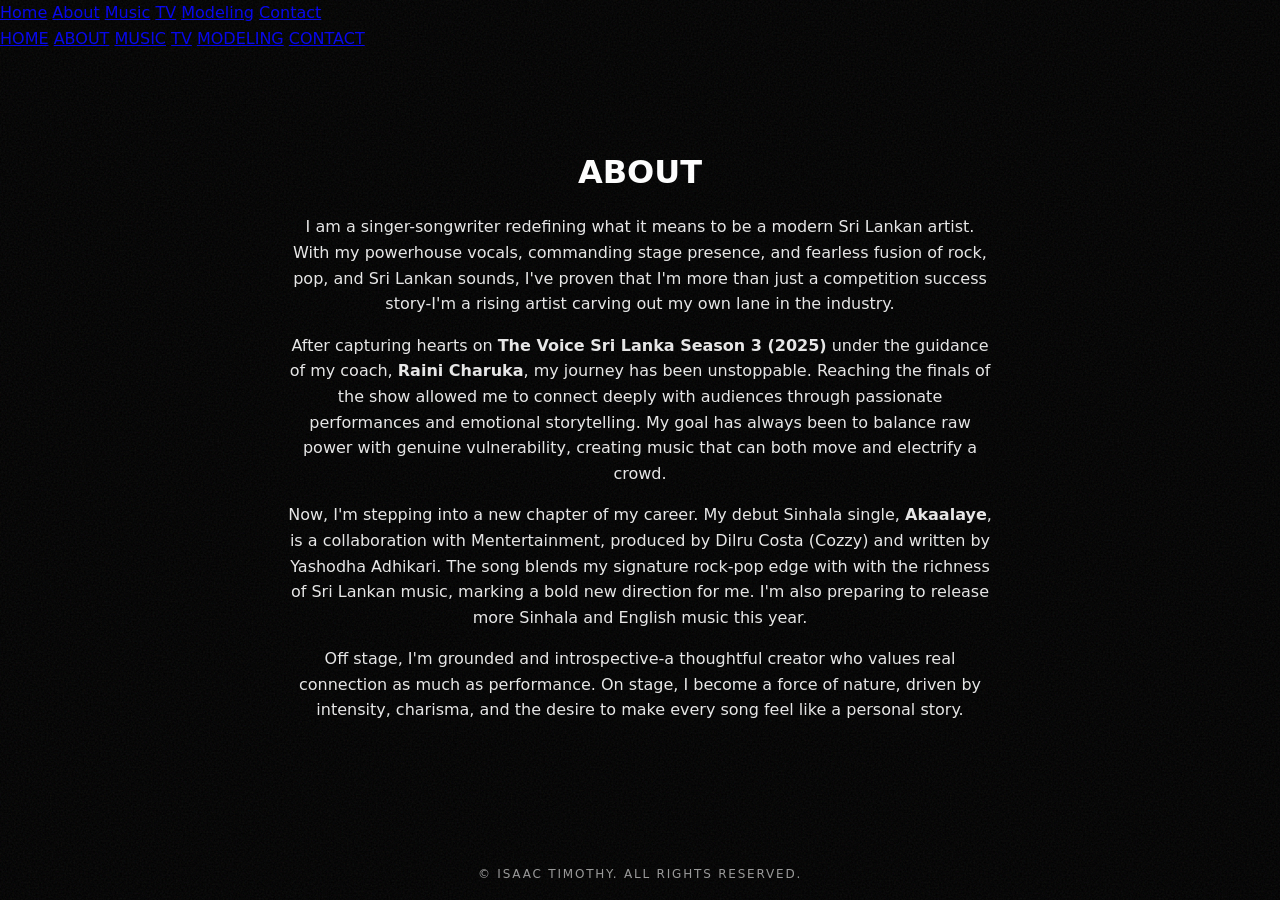
<file: about.html>
<!DOCTYPE html>
<html lang="en">
  <head>
      <meta charset="UTF-8">
      <meta name="viewport" content="width=device-width, initial-scale=1.0">
      <title>Isaac Timothy - About</title>
      <link rel="stylesheet" href="styles.css" />
  </head>

  <body>
      <nav class="nav nav-top">
        <a href="index.html">Home</a>
        <a href="about.html">About</a>
        <a href="music.html">Music</a>
        <a href="tvsl.html">TV</a>
        <a href="modeling.html">Modeling</a>
        <a href="contact.html">Contact</a>
      </nav>
      
      <nav class="nav-burger">
        <button class="burger-btn" aria-label="Toggle menu">
          <span class="burger-line"></span>
          <span class="burger-line"></span>
          <span class="burger-line"></span>
        </button>
        <div class="overlay">
          <div class="overlay-content">
            <a href="index.html">HOME</a>
            <a href="about.html">ABOUT</a>
            <a href="music.html">MUSIC</a>
            <a href="tvsl.html">TV</a>
            <a href="modeling.html">MODELING</a>
            <a href="contact.html">CONTACT</a>
          </div>
        </div>
      </nav>

      <main id="main-content">
        <section class="about" id="about">
          <h2>ABOUT</h2>
          <p>I am a singer-songwriter redefining what it means to be a modern Sri Lankan artist. With my powerhouse vocals, commanding stage presence, and fearless fusion of rock, pop, and Sri Lankan sounds, I've proven that I'm more than just a competition success story-I'm a rising artist carving out my own lane in the industry.</p>
          <p>After capturing hearts on <strong>The Voice Sri Lanka Season 3 (2025)</strong> under the guidance of my coach, <strong>Raini Charuka</strong>, my journey has been unstoppable. Reaching the finals of the show allowed me to connect deeply with audiences through passionate performances and emotional storytelling. My goal has always been to balance raw power with genuine vulnerability, creating music that can both move and electrify a crowd.</p>
          <p>Now, I'm stepping into a new chapter of my career. My debut Sinhala single, <strong>Akaalaye</strong>, is a collaboration with Mentertainment, produced by Dilru Costa (Cozzy) and written by Yashodha Adhikari. The song blends my signature rock-pop edge with with the richness of Sri Lankan music, marking a bold new direction for me. I'm also preparing to release more Sinhala and English music this year.</p>
          <p>Off stage, I'm grounded and introspective-a thoughtful creator who values real connection as much as performance. On stage, I become a force of nature, driven by intensity, charisma, and the desire to make every song feel like a personal story.</p>
        </section>
      </main>

      <footer>
        <p>&copy; Isaac Timothy. All rights reserved.</p>
      </footer>

      <script>
        const burgerBtn = document.querySelector('.burger-btn');
        const overlay = document.querySelector('.overlay');
        const overlayLinks = document.querySelectorAll('.overlay-content a');

        burgerBtn.addEventListener('click', () => {
          burgerBtn.classList.toggle('active');
          overlay.classList.toggle('active');
          document.body.style.overflow = overlay.classList.contains('active') ? 'hidden' : '';
        });

        overlayLinks.forEach(link => {
          link.addEventListener('click', () => {
            burgerBtn.classList.remove('active');
            overlay.classList.remove('active');
            document.body.style.overflow = '';
          });
        });

        document.addEventListener('keydown', (e) => {
          if (e.key === 'Escape' && overlay.classList.contains('active')) {
            burgerBtn.classList.remove('active');
            overlay.classList.remove('active');
            document.body.style.overflow = '';
          }
        });
      </script>
</html>
</file>
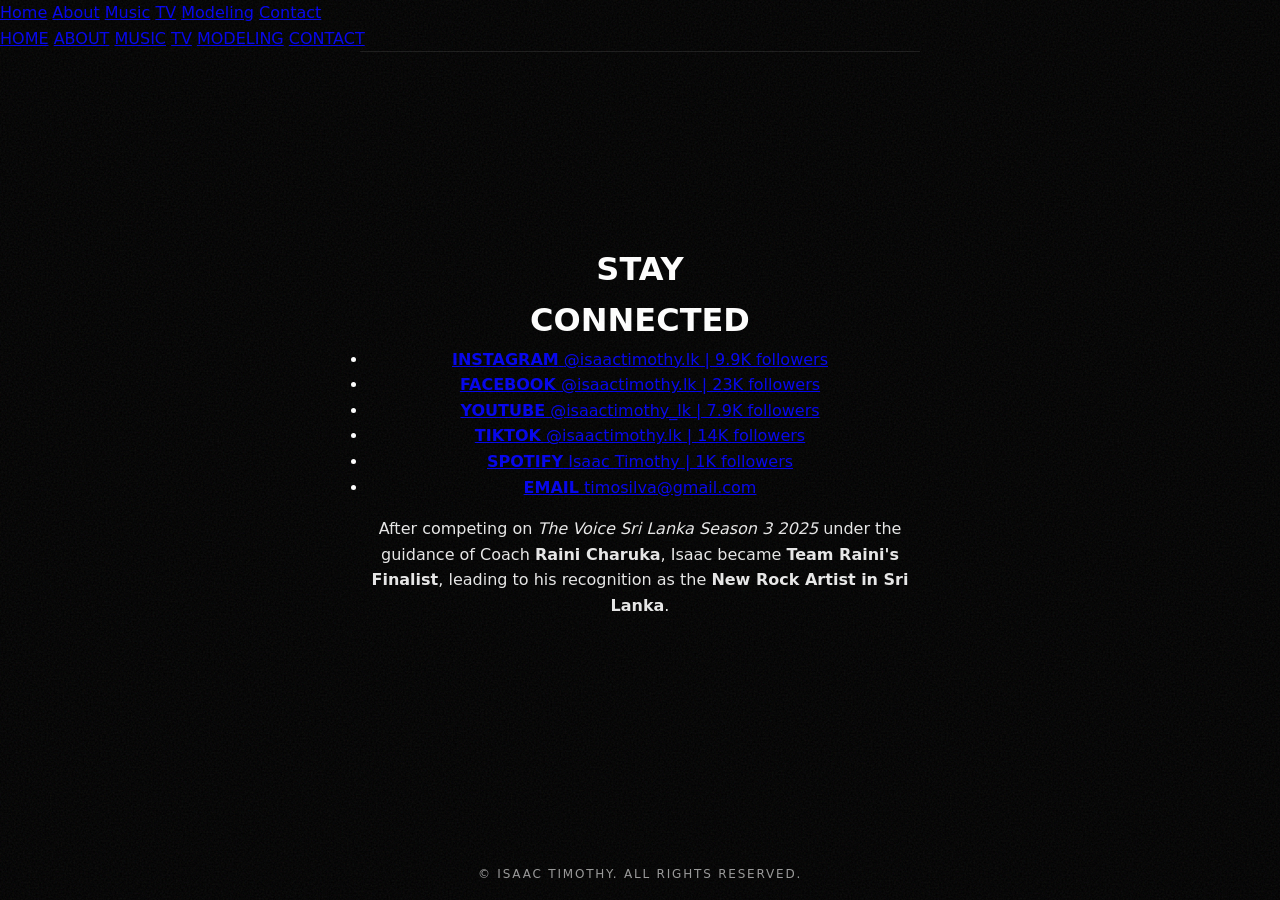
<file: contact.html>
<!DOCTYPE html>
<html lang="en">
  <head>
      <meta charset="UTF-8">
      <meta name="viewport" content="width=device-width, initial-scale=1.0">
      <title>Isaac Timothy - Contact</title>
      <link rel="stylesheet" href="styles.css" />
  </head>

  <body>
      <nav class="nav nav-top">
        <a href="index.html">Home</a>
        <a href="about.html">About</a>
        <a href="music.html">Music</a>
        <a href="tvsl.html">TV</a>
        <a href="modeling.html">Modeling</a>
        <a href="contact.html">Contact</a>
      </nav>
      
      <nav class="nav-burger">
        <button class="burger-btn" aria-label="Toggle menu">
          <span class="burger-line"></span>
          <span class="burger-line"></span>
          <span class="burger-line"></span>
        </button>
        <div class="overlay">
          <div class="overlay-content">
            <a href="index.html">HOME</a>
            <a href="about.html">ABOUT</a>
            <a href="music.html">MUSIC</a>
            <a href="tvsl.html">TV</a>
            <a href="modeling.html">MODELING</a>
            <a href="contact.html">CONTACT</a>
          </div>
        </div>
      </nav>

      <main id="main-content">
        <section class="contact" id="contact">
          <div class="contact-image">
            <h2>STAY<br>CONNECTED</h2>
          </div>
          <div class="contact-info">
            <ul class="socials">
              <li>
                <a href="https://www.instagram.com/isaactimothy.lk/" target="_blank">
                  <strong>INSTAGRAM</strong>
                  <span>@isaactimothy.lk | 9.9K followers</span>
                </a>
              </li>

              <li>
                <a href="https://www.facebook.com/isaactimothy.lk/" target="_blank">
                  <strong>FACEBOOK</strong>
                  <span>@isaactimothy.lk | 23K followers</span>
                </a>
              </li>

              <li>
                <a href="https://www.youtube.com/@isaactimothy_lk" target="_blank">
                  <strong>YOUTUBE</strong>
                  <span>@isaactimothy_lk | 7.9K followers</span>
                </a>
              </li>

              <li>
                <a href="https://www.tiktok.com/@isaactimothy.lk" target="_blank">
                  <strong>TIKTOK</strong>
                  <span>@isaactimothy.lk | 14K followers</span>
                </a>
              </li>

              <li>
                <a href="https://open.spotify.com/artist/7pE23FSbgpV4hGmTIW6KuE" target="_blank">
                  <strong>SPOTIFY</strong>
                  <span>Isaac Timothy | 1K followers</span>
                </a>
              </li>

              <li>
                <a href="mailto:timosilva@gmail.com">
                  <strong>EMAIL</strong>
                  <span>timosilva@gmail.com</span>
                </a>
              </li>
            </ul>
            <p>
              After competing on <em>The Voice Sri Lanka Season 3 2025</em> under the guidance
              of Coach <strong>Raini Charuka</strong>, Isaac became <strong>Team Raini's Finalist</strong>,
              leading to his recognition as the <strong>New Rock Artist in Sri Lanka</strong>.
            </p>
          </div>
        </section>
      </main>

      <footer>
        <p>&copy; Isaac Timothy. All rights reserved.</p>
      </footer>

      <script>
        const burgerBtn = document.querySelector('.burger-btn');
        const overlay = document.querySelector('.overlay');
        const overlayLinks = document.querySelectorAll('.overlay-content a');

        burgerBtn.addEventListener('click', () => {
          burgerBtn.classList.toggle('active');
          overlay.classList.toggle('active');
          document.body.style.overflow = overlay.classList.contains('active') ? 'hidden' : '';
        });

        overlayLinks.forEach(link => {
          link.addEventListener('click', () => {
            burgerBtn.classList.remove('active');
            overlay.classList.remove('active');
            document.body.style.overflow = '';
          });
        });

        document.addEventListener('keydown', (e) => {
          if (e.key === 'Escape' && overlay.classList.contains('active')) {
            burgerBtn.classList.remove('active');
            overlay.classList.remove('active');
            document.body.style.overflow = '';
          }
        });
      </script>
</html>
</file>
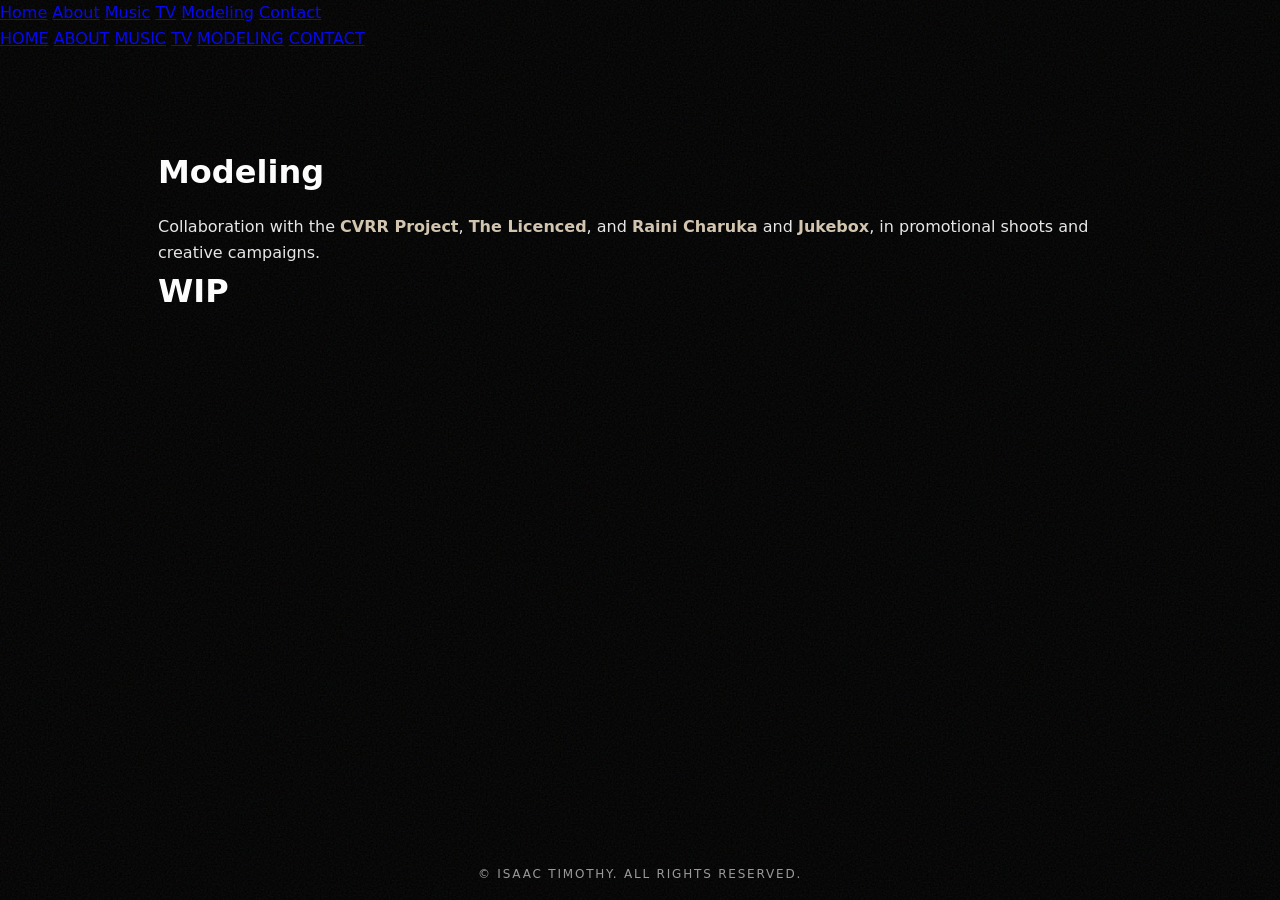
<file: modeling.html>
<!DOCTYPE html>
<html lang="en">
  <head>
      <meta charset="UTF-8">
      <meta name="viewport" content="width=device-width, initial-scale=1.0">
      <title>Isaac Timothy - Modeling</title>
      <link rel="stylesheet" href="styles.css" />
  </head>

  <body>
      <nav class="nav nav-top">
        <a href="index.html">Home</a>
        <a href="about.html">About</a>
        <a href="music.html">Music</a>
        <a href="tvsl.html">TV</a>
        <a href="modeling.html">Modeling</a>
        <a href="contact.html">Contact</a>
      </nav>
      
      <nav class="nav-burger">
        <button class="burger-btn" aria-label="Toggle menu">
          <span class="burger-line"></span>
          <span class="burger-line"></span>
          <span class="burger-line"></span>
        </button>
        <div class="overlay">
          <div class="overlay-content">
            <a href="index.html">HOME</a>
            <a href="about.html">ABOUT</a>
            <a href="music.html">MUSIC</a>
            <a href="tvsl.html">TV</a>
            <a href="modeling.html">MODELING</a>
            <a href="contact.html">CONTACT</a>
          </div>
        </div>
      </nav>

      <main id="main-content">
        <section class="modeling" id="modeling">
          <h2 style="margin-bottom: 1rem;">Modeling</h2>
          <p>Collaboration with the <strong style="color: #e9dbc4;">CVRR Project</strong>, <strong style="color: #e9dbc4;">The Licenced</strong>, and <strong style="color: #e9dbc4;">Raini Charuka</strong>
            and <strong style="color: #e9dbc4;">Jukebox</strong>, in promotional shoots and creative campaigns.
          </p>
          <h2>WIP</h2>
          <!-- <img src="./assets/images/SAVE_20260110_141110.jpg" alt="">
          <img src="./assets/images/SAVE_20260110_141337.jpg" alt=""> -->
        </section>
      </main>

      <footer>
        <p>&copy; Isaac Timothy. All rights reserved.</p>
      </footer>

      <script>
        const burgerBtn = document.querySelector('.burger-btn');
        const overlay = document.querySelector('.overlay');
        const overlayLinks = document.querySelectorAll('.overlay-content a');

        burgerBtn.addEventListener('click', () => {
          burgerBtn.classList.toggle('active');
          overlay.classList.toggle('active');
          document.body.style.overflow = overlay.classList.contains('active') ? 'hidden' : '';
        });

        overlayLinks.forEach(link => {
          link.addEventListener('click', () => {
            burgerBtn.classList.remove('active');
            overlay.classList.remove('active');
            document.body.style.overflow = '';
          });
        });

        document.addEventListener('keydown', (e) => {
          if (e.key === 'Escape' && overlay.classList.contains('active')) {
            burgerBtn.classList.remove('active');
            overlay.classList.remove('active');
            document.body.style.overflow = '';
          }
        });
      </script>
</html>
</file>
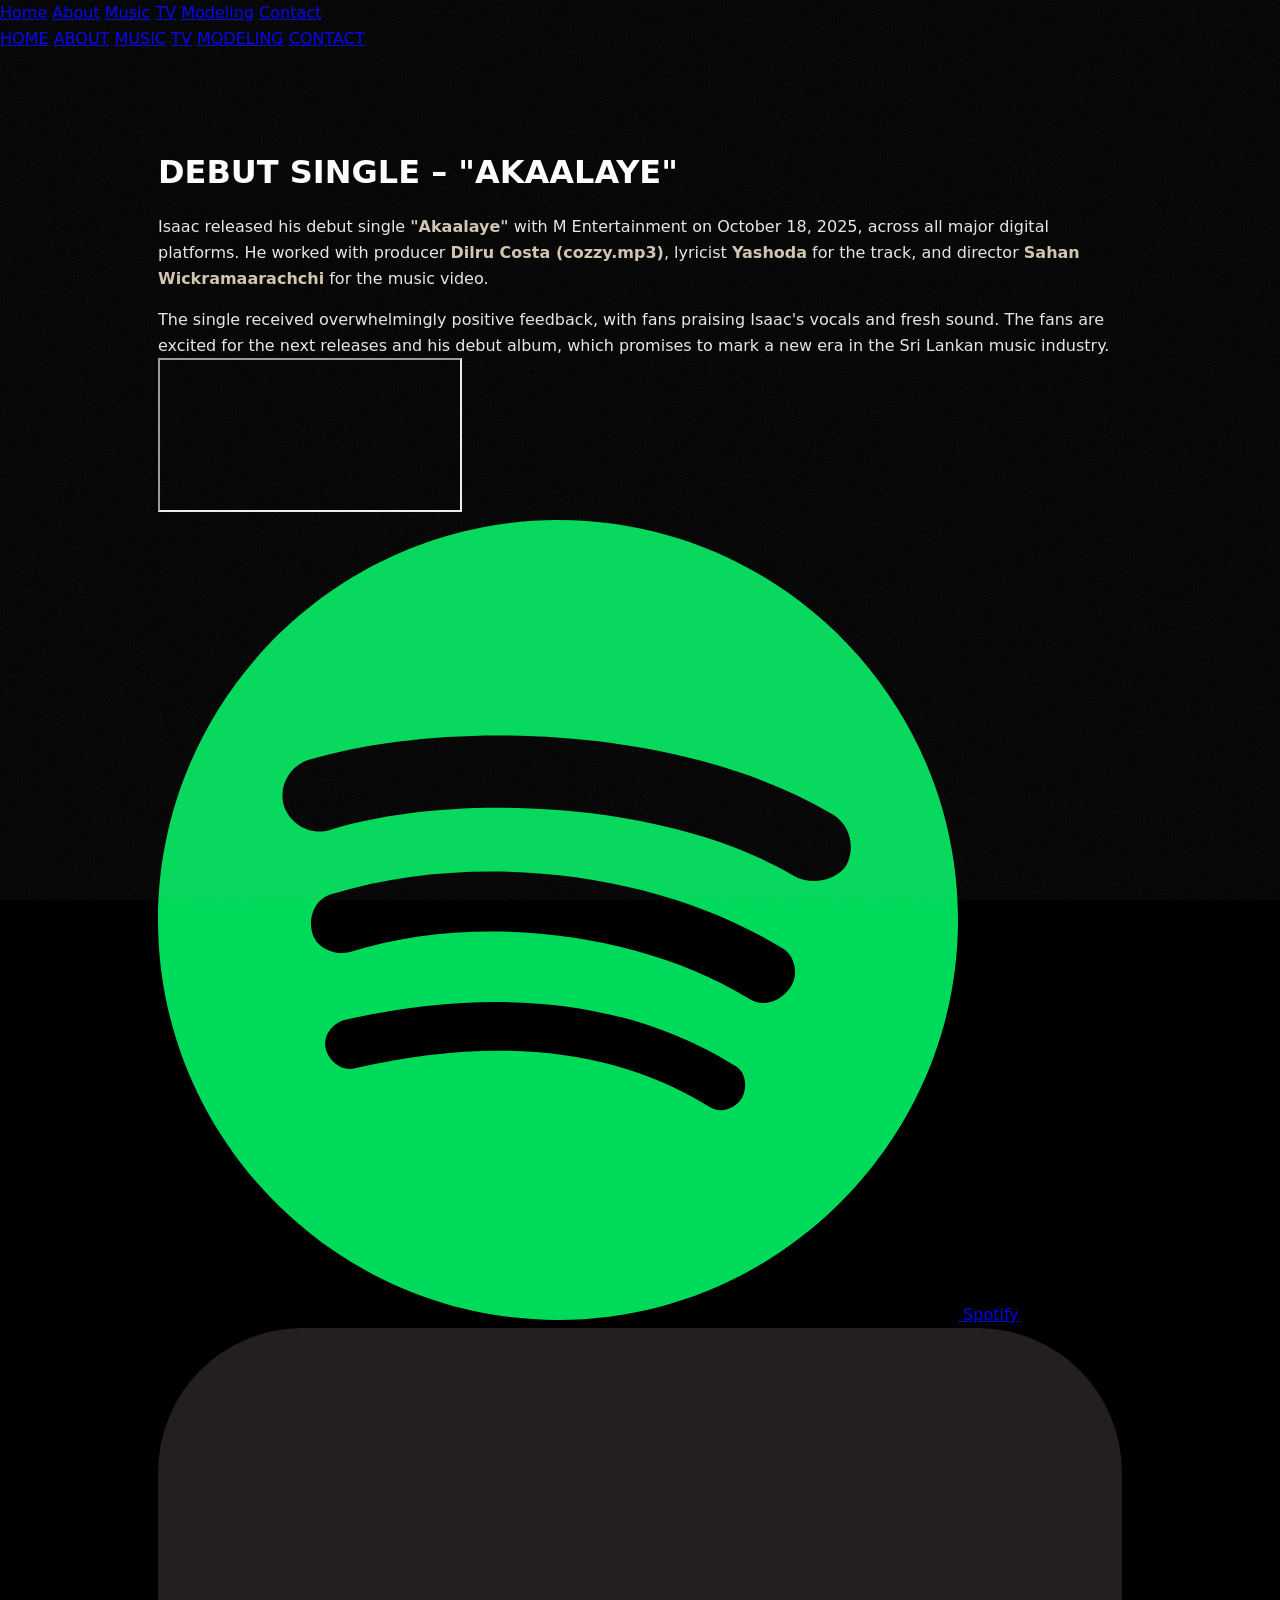
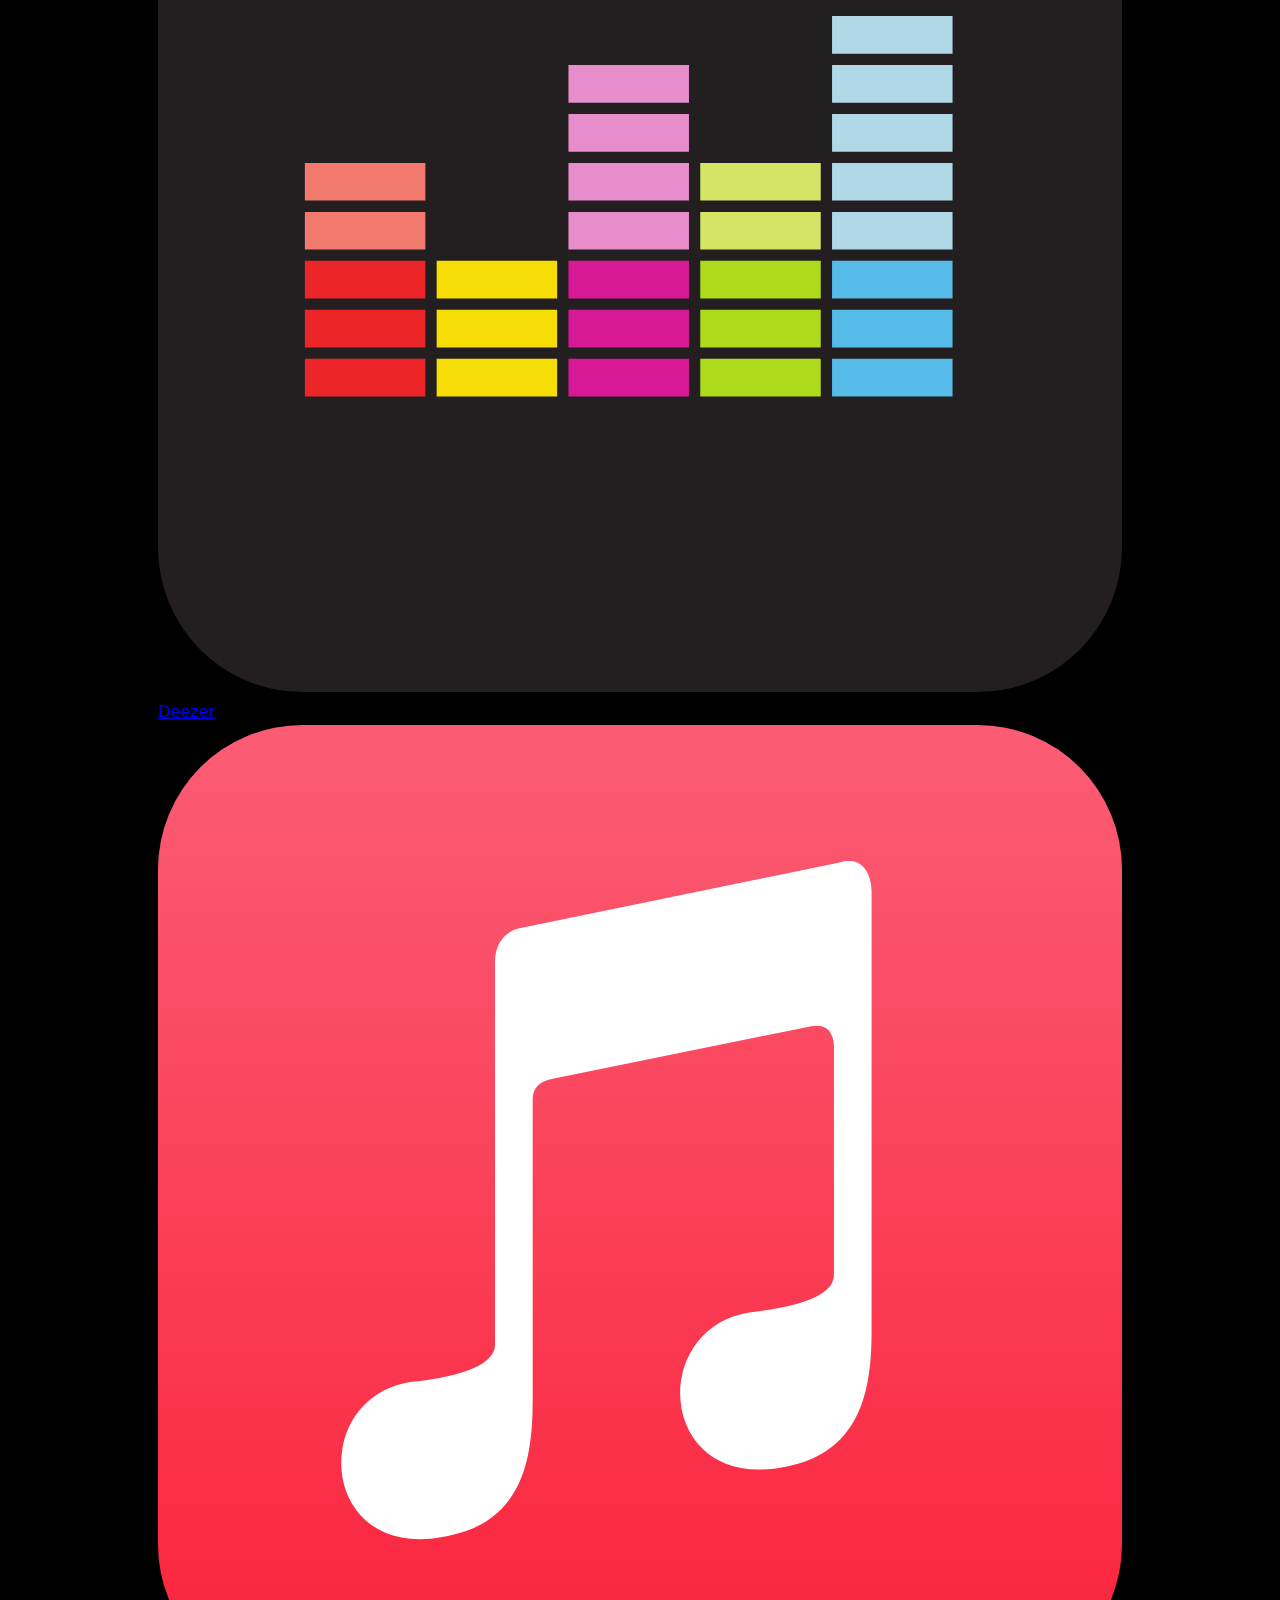
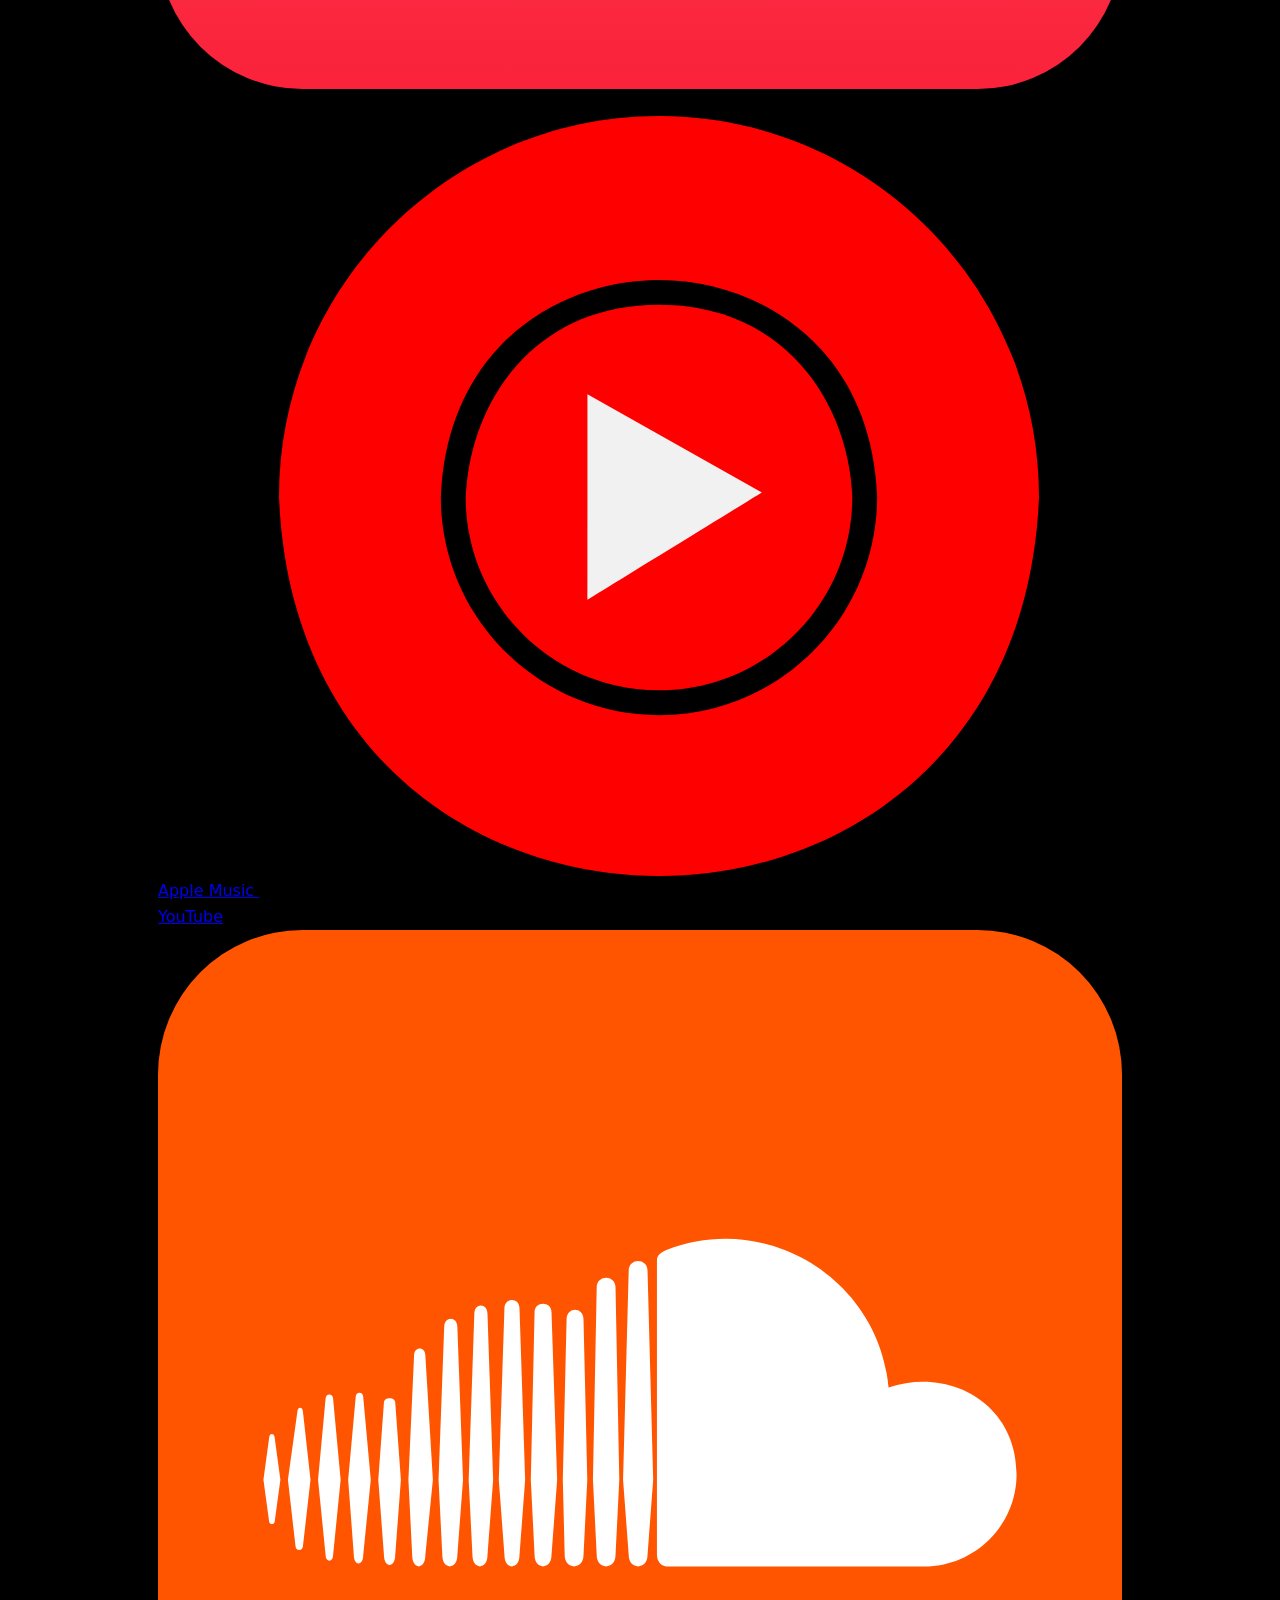
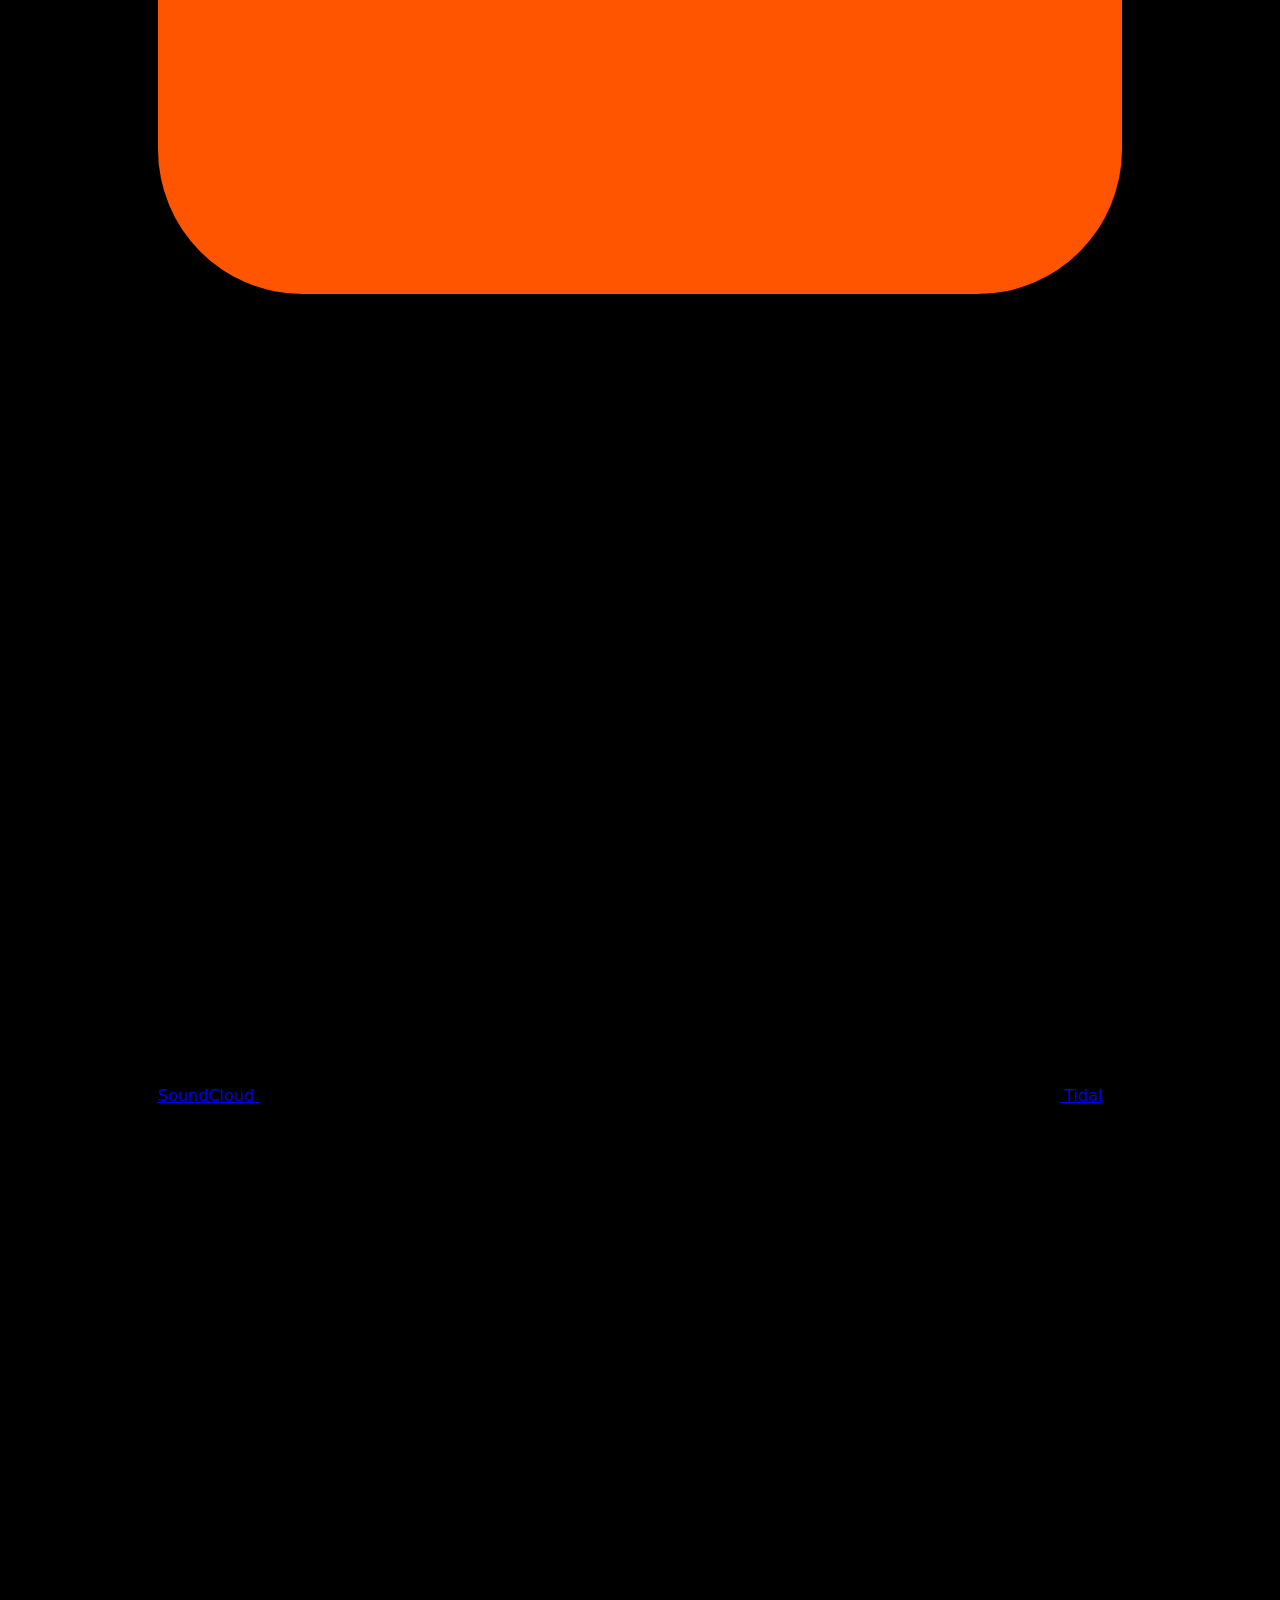
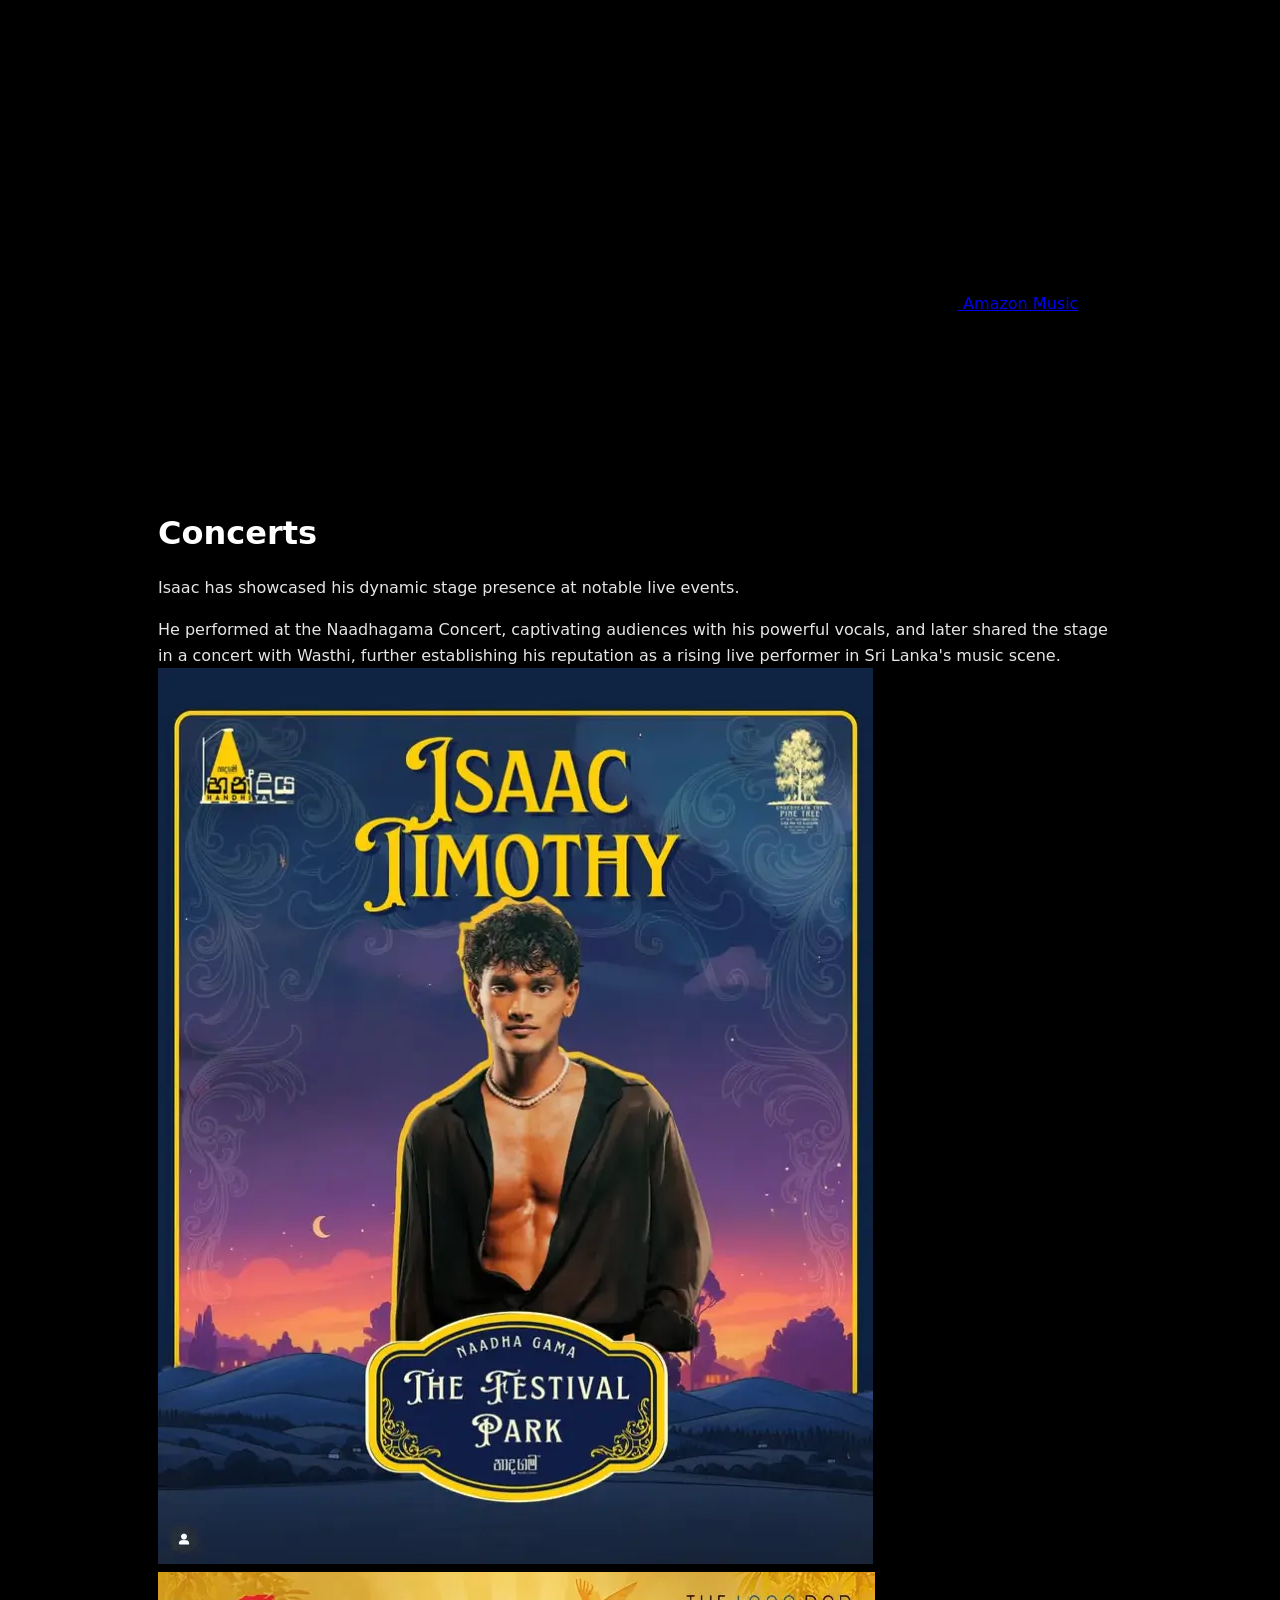
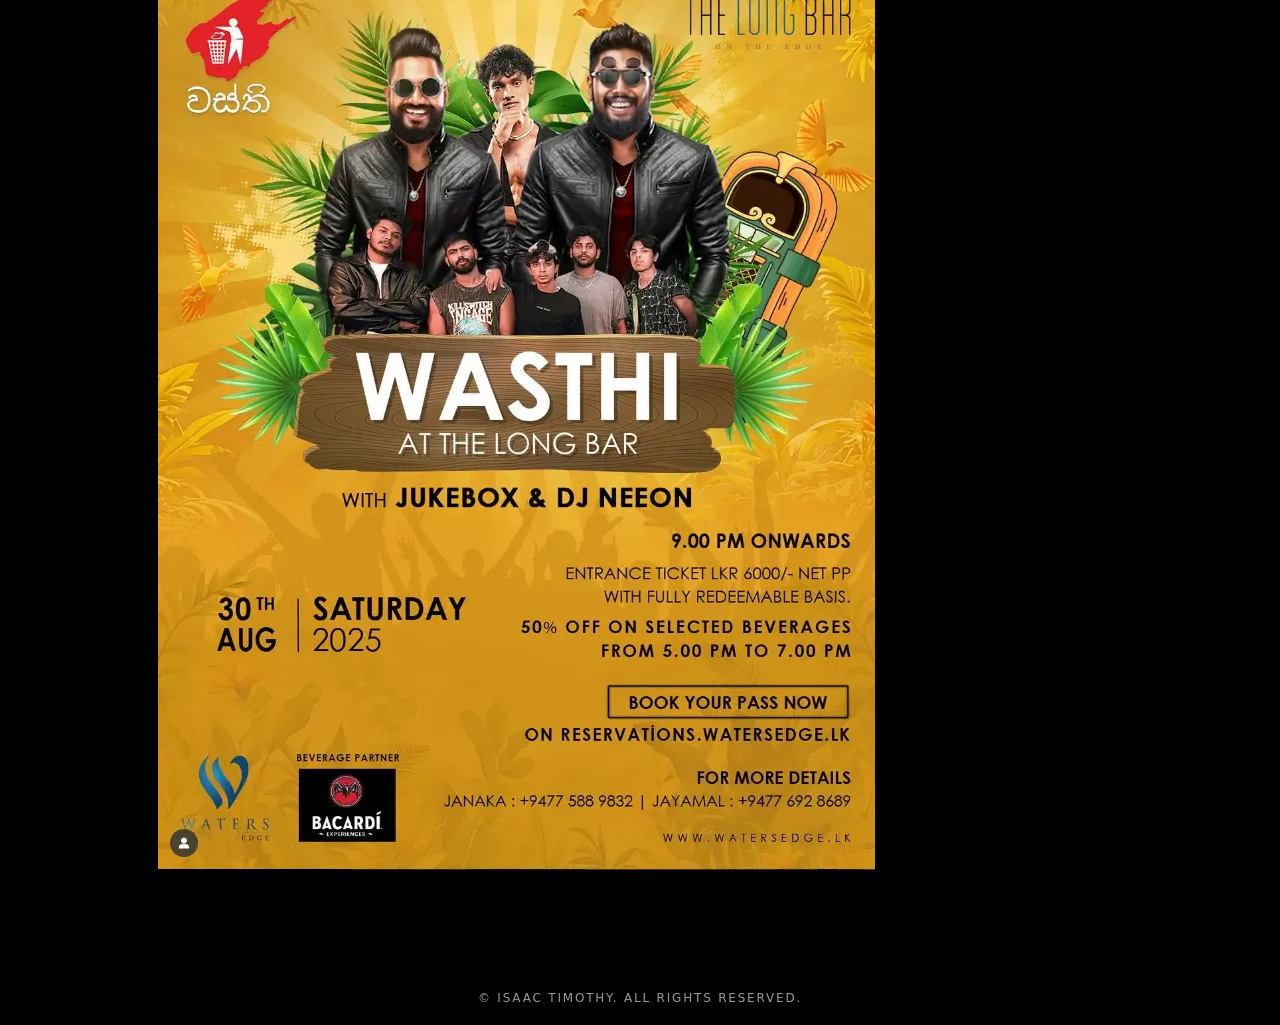
<file: music.html>
<!DOCTYPE html>
<html lang="en">
  <head>
      <meta charset="UTF-8">
      <meta name="viewport" content="width=device-width, initial-scale=1.0">
      <title>Isaac Timothy - Music</title>
      <link rel="stylesheet" href="styles.css" />
  </head>

  <body>
      <nav class="nav nav-top">
        <a href="index.html">Home</a>
        <a href="about.html">About</a>
        <a href="music.html">Music</a>
        <a href="tvsl.html">TV</a>
        <a href="modeling.html">Modeling</a>
        <a href="contact.html">Contact</a>
      </nav>
      
      <nav class="nav-burger">
        <button class="burger-btn" aria-label="Toggle menu">
          <span class="burger-line"></span>
          <span class="burger-line"></span>
          <span class="burger-line"></span>
        </button>
        <div class="overlay">
          <div class="overlay-content">
            <a href="index.html">HOME</a>
            <a href="about.html">ABOUT</a>
            <a href="music.html">MUSIC</a>
            <a href="tvsl.html">TV</a>
            <a href="modeling.html">MODELING</a>
            <a href="contact.html">CONTACT</a>
          </div>
        </div>
      </nav>

      <main id="main-content">
        <section id="music" class="music">
          <h2 style="margin-bottom: 1rem;">DEBUT SINGLE – "AKAALAYE"</h2>
          <p>
            Isaac released his debut single <strong style="color: #e9dbc4;">"Akaalaye"</strong> with M
            Entertainment on October 18, 2025, across all major digital
            platforms. He worked with producer <strong style="color: #e9dbc4;">Dilru Costa (cozzy.mp3)</strong>,
            lyricist <strong style="color: #e9dbc4;">Yashoda</strong> for the track, and director <strong style="color: #e9dbc4;">Sahan Wickramaarachchi</strong> for the music video.
          </p>
          <p>
            The single received overwhelmingly positive feedback, with
            fans praising Isaac's vocals and fresh sound. The fans are
            excited for the next releases and his debut album, which
            promises to mark a new era in the Sri Lankan music industry.
          </p>
          <div class="video">
            <iframe
              loading="lazy"
              src="https://www.youtube.com/embed/MlELtt-7UNc"
              title="Isaac Timothy – Akaalaye"
              allowfullscreen>
            </iframe>
          </div>
          <div class="stream-links">
            <a href="https://open.spotify.com/album/3Wz6p7cQdFck6ID5VZJcHZ" target="_blank" class="stream-btn">
              <img src="assets/icons/spotify.svg" alt="Spotify" class="stream-icon" />
              <span>Spotify</span>
            </a>
            <a href="https://www.deezer.com/us/album/831969221" target="_blank" class="stream-btn">
              <img src="assets/icons/deezer.svg" alt="Deezer" class="stream-icon" />
              <span>Deezer</span>
            </a>
            <a href="https://music.apple.com/us/album/akaalaye-single/1843887424" target="_blank" class="stream-btn">
              <img src="assets/icons/apple-music.svg" alt="Apple Music" class="stream-icon" />
              <span>Apple Music</span>
            </a>
            <a href="https://music.youtube.com/watch?v=cNU_81ld8Rc" target="_blank" class="stream-btn">
              <img src="assets/icons/youtube-music.svg" alt="YouTube Music" class="stream-icon" />
              <span>YouTube</span>
            </a>
            <a href="https://soundcloud.com/isaactimothy/akaalaye" target="_blank" class="stream-btn">
              <img src="assets/icons/soundcloud.svg" alt="SoundCloud" class="stream-icon" />
              <span>SoundCloud</span>
            </a>
            <a href="https://tidal.com/album/464686077" target="_blank" class="stream-btn tidal">
              <img src="assets/icons/tidal.svg" alt="Tidal" class="stream-icon" />
              <span>Tidal</span>
            </a>
            <a href="https://music.amazon.com/albums/B0FTT4D9JB" target="_blank" class="stream-btn amazon">
              <img src="assets/icons/amazon-music.svg" alt="Amazon Music" class="stream-icon" />
              <span>Amazon Music</span>
            </a>
          </div>
        </section>

        <section class="concerts">
          <div>
            <h2 style="margin-bottom: 1rem;">Concerts</h2>
            <p>Isaac has showcased his dynamic stage presence at notable live events.</p>
            <p>He performed at the Naadhagama Concert, captivating audiences with his powerful vocals, and later shared the stage in a concert with Wasthi, further establishing his reputation as a rising live performer in Sri Lanka's music scene.</p>
          </div>
          <div class="gallery">
            <img src="./assets/images/The Festival Park.webp" alt="">
            <img src="./assets/images/WASTHI.webp" alt="">
          </div>
        </section>
      </main>

      <footer>
        <p>&copy; Isaac Timothy. All rights reserved.</p>
      </footer>

      <script>
        const burgerBtn = document.querySelector('.burger-btn');
        const overlay = document.querySelector('.overlay');
        const overlayLinks = document.querySelectorAll('.overlay-content a');

        burgerBtn.addEventListener('click', () => {
          burgerBtn.classList.toggle('active');
          overlay.classList.toggle('active');
          document.body.style.overflow = overlay.classList.contains('active') ? 'hidden' : '';
        });

        overlayLinks.forEach(link => {
          link.addEventListener('click', () => {
            burgerBtn.classList.remove('active');
            overlay.classList.remove('active');
            document.body.style.overflow = '';
          });
        });

        document.addEventListener('keydown', (e) => {
          if (e.key === 'Escape' && overlay.classList.contains('active')) {
            burgerBtn.classList.remove('active');
            overlay.classList.remove('active');
            document.body.style.overflow = '';
          }
        });
      </script>
</html>
</file>
<file: styles.css>
* {
  box-sizing: border-box;
  margin: 0;
  padding: 0;
}

html {
  scroll-behavior: smooth;
  --grain-svg: url("data:image/svg+xml,%3Csvg viewBox='0 0 200 200' xmlns='http://www.w3.org/2000/svg'%3E%3Cfilter id='noiseFilter'%3E%3CfeTurbulence type='fractalNoise' baseFrequency='2.5' numOctaves='6' stitchTiles='stitch'/%3E%3C/filter%3E%3Crect width='100%25' height='100%25' filter='url(%23noiseFilter)'/%3E%3C/svg%3E");
}

body {
  font-family: system-ui, -apple-system, sans-serif;
  background: #000;
  color: #fff;
  line-height: 1.6;
  max-width: 1920px;
  margin: auto;
  display: flex;
  flex-direction: column;
  min-height: 100vh;
  position: relative;
}

body::before {
  content: "";
  position: fixed;
  top: 0;
  left: 0;
  width: 100vw;
  height: 100vh;
  pointer-events: none;
  opacity: 0.08;
  background-image: var(--grain-svg);
}

main {
  flex: 1;
}

.skip-link {
  position: absolute;
  top: -100%;
  left: 1rem;
  background: #fff;
  color: #0a0a0a;
  padding: 0.5rem 1rem;
  font-size: 0.75rem;
  letter-spacing: 0.1em;
  text-transform: uppercase;
  z-index: 100;
  text-decoration: none;
}

.skip-link:focus {
  top: 1rem;
}

/* Top bar - socials */
.top-bar {
  position: absolute;
  top: 0;
  left: 0;
  right: 0;
  max-width: 1920px;
  margin: auto;
  display: flex;
  justify-content: space-between;
  align-items: flex-start;
  padding: 1.2rem;
  z-index: 10;
}

.burger-btn {
  display: none;
}

.logo img {
  height: 42px;
  width: auto;
  display: block;
  filter: invert(1);
}

.socials-top {
  display: flex;
  gap: 1.4rem;
  align-items: center;
}

.socials-top a {
  color: #fff;
  text-decoration: none;
  opacity: 0.85;
  transition: opacity 0.2s ease;
  display: flex;
  align-items: center;
}

.socials-top a:hover {
  opacity: 1;
}

.socials-top a img {
  width: 18px;
  height: 18px;
  display: block;
  filter: invert(1);
}

.hero {
  min-height: 90vh;
  margin-top: 3rem;
  background: url("./assets/images/Greenfiestaevenpic_005_2.avif") center / cover no-repeat;
  -webkit-mask-image:
    linear-gradient(to bottom, transparent 0%, #030303 20%, #030303 70%, transparent 99%),
    linear-gradient(to right, transparent 1%, #030303 18%, #030303 84%, transparent 100%);
  -webkit-mask-composite: source-in;
  mask-image:
    linear-gradient(to bottom, transparent 0%, #030303 20%, #030303 70%, transparent 99%),
    linear-gradient(to right, transparent 1%, #030303 18%, #030303 84%, transparent 100%);
  mask-composite: intersect;
}

.section-title {
  margin-bottom: 1.5rem;
  text-align: center;
  font-weight: 700;
  letter-spacing: 0.25em;
  text-transform: uppercase;
}

footer {
  text-align: center;
  padding: 1rem;
  font-size: 0.75rem;
  letter-spacing: 0.15em;
  text-transform: uppercase;
  color: #999;
}

.footer-socials {
  display: flex;
  gap: 1.4rem;
  justify-content: center;
  align-items: center;
  margin-bottom: 1rem;
}

.footer-socials a {
  opacity: 0.85;
  transition: opacity 0.2s ease;
  display: flex;
  align-items: center;
}

.footer-socials a:hover {
  opacity: 1;
}

.footer-socials a img {
  width: 18px;
  height: 18px;
  display: block;
  filter: invert(1);
}

section {
  padding: 6rem 0.5rem;
  max-width: 980px;
  margin: auto;
  width: 100%;

  & p {
    margin-top: 1rem;
    opacity: 0.9;
  }
}

.about {
  text-align: center;
  max-width: 720px;
}

.newsletter {
  text-align: center;
  max-width: 560px;
  padding-top: 0;
}

.newsletter-form {
  display: flex;
  gap: 0.75rem;
  margin-top: 1.5rem;
  justify-content: center;
}

.newsletter-form input[type="email"] {
  flex: 1;
  min-width: 0;
  background: transparent;
  border: 1px solid #333;
  color: #fff;
  padding: 0.85rem 1rem;
  font-size: 0.9rem;
  letter-spacing: 0.05em;
  outline: none;
  transition: border-color 0.2s ease;
}

.newsletter-form input[type="email"]::placeholder {
  color: #777;
  text-transform: uppercase;
  font-size: 0.75rem;
  letter-spacing: 0.12em;
}

.newsletter-form input[type="email"]:focus {
  border-color: #fff;
}

.form-hint {
  margin-top: 0.75rem;
  font-size: 0.7rem;
  letter-spacing: 0.1em;
  text-transform: uppercase;
  color: #666;
}

.contact {
  text-align: center;
  max-width: 560px;
  border-top: 1px solid #1a1a1a;
  padding: 12rem 0.5rem;
}

.contact-toggle {
  width: 100%;
  background: #fff;
  color: #050505;
  border: 1px solid #fff;
  padding: 1.4rem 2rem;
  cursor: pointer;
  display: flex;
  align-items: center;
  justify-content: center;
  gap: 0.75rem;
  transition: background 0.2s ease, color 0.2s ease;
}

.contact-toggle:hover {
  background: transparent;
  color: #fff;
}

.contact-toggle .section-title {
  margin: 0;
  font-size: 0.85rem;
  font-weight: 700;
  letter-spacing: 0.25em;
  color: inherit;
}

.contact-toggle-icon {
  font-size: 1.1rem;
  font-weight: 700;
  line-height: 1;
  transition: transform 0.3s ease;
}

.contact-toggle[aria-expanded="true"] .contact-toggle-icon {
  transform: rotate(45deg);
}

.contact-panel[hidden] {
  display: none;
}

.contact-panel {
  display: grid;
  grid-template-rows: 0fr;
  opacity: 0;
  transition: grid-template-rows 0.4s ease, opacity 0.3s ease, margin-top 0.4s ease;
  margin-top: 0;
}

.contact-panel.is-open {
  grid-template-rows: 1fr;
  opacity: 1;
  margin-top: 2rem;
}

.contact-panel-inner {
  overflow: hidden;
  min-height: 0;
}

.contact-form {
  display: flex;
  flex-direction: column;
  gap: 1rem;
  text-align: left;
}

.contact-form .form-row input,
.contact-form .form-row textarea,
.contact-form .form-row select {
  width: 100%;
  background: transparent;
  border: 1px solid #333;
  color: #fff;
  padding: 0.85rem 1rem;
  font-size: 0.9rem;
  font-family: inherit;
  outline: none;
  transition: border-color 0.2s ease;
}

.contact-form .form-row select {
  appearance: none;
  -webkit-appearance: none;
  cursor: pointer;
}

.contact-form .form-row select:invalid {
  color: #777;
}

.contact-form .form-row select option {
  background: #0a0a0a;
  color: #fff;
}

.contact-form .form-row textarea {
  resize: none;
  overflow-y: hidden;
  min-height: 120px;
}

.char-count {
  display: block;
  text-align: right;
  font-size: 0.7rem;
  letter-spacing: 0.08em;
  color: #666;
  margin-top: 0.35rem;
}

.contact-form .form-row input::placeholder,
.contact-form .form-row textarea::placeholder {
  color: #777;
  text-transform: uppercase;
  font-size: 0.75rem;
  letter-spacing: 0.12em;
}

.contact-form .form-row input:focus,
.contact-form .form-row textarea:focus,
.contact-form .form-row select:focus {
  border-color: #fff;
}

.btn-submit {
  background: #fff;
  color: #050505;
  border: 1px solid #fff;
  padding: 0.85rem 2rem;
  font-size: 0.75rem;
  font-weight: 700;
  letter-spacing: 0.2em;
  text-transform: uppercase;
  cursor: pointer;
  transition: background 0.2s ease, color 0.2s ease;
  align-self: center;
}

.btn-submit:hover {
  background: transparent;
  color: #fff;
}

.btn-submit.is-limited {
  opacity: 0.5;
  background: #666;
  border-color: #666;
  color: #fff;
  cursor: not-allowed;
}

.visually-hidden {
  position: absolute;
  width: 1px;
  height: 1px;
  padding: 0;
  margin: -1px;
  overflow: hidden;
  clip: rect(0, 0, 0, 0);
  white-space: nowrap;
  border: 0;
}

h2 {
  font-size: clamp(1.6rem, 4vw, 2rem);
}

/* Videos carousel */
.videos {
  text-align: center;
  max-width: 980px;
}

.carousel {
  position: relative;
  margin-top: 2rem;
}

.carousel-viewport {
  overflow: hidden;
}

.carousel-track {
  display: flex;
  transition: transform 0.5s ease;
}

.carousel-slide {
  min-width: 100%;
  padding: 0;
}

.carousel-slide .video {
  aspect-ratio: 16 / 9;
  width: 100%;

  & iframe {
    width: 100%;
    height: 100%;
    border: 0;
  }
}

.carousel-btn {
  position: absolute;
  top: calc(50% - 14px);
  transform: translateY(-50%);
  background: rgba(0, 0, 0, 1);
  border: none;
  color: #fff;
  width: 48px;
  height: 48px;
  font-size: 20px;
  cursor: pointer;
  display: flex;
  align-items: center;
  justify-content: center;
  transition: all 0.2s ease;
  z-index: 2;
}

.carousel-btn:hover {
  background: rgba(0, 0, 0, 0.5);
}

.carousel.is-playing .carousel-btn {
  background: rgba(0, 0, 0, 0.15);
}

.carousel.is-playing .carousel-btn:hover {
  background: rgba(0, 0, 0, 0.5);
}

.carousel-btn.prev {
  left: 0;
}

.carousel-btn.next {
  right: 0;
}

.carousel-dots {
  display: flex;
  justify-content: center;
  gap: 0.6rem;
  margin-top: 1.2rem;
}

.carousel-dot {
  width: 10px;
  height: 10px;
  border-radius: 50%;
  background: #333;
  border: 2px solid transparent;
  background-clip: padding-box;
  cursor: pointer;
  padding: 0;
  transition: background 0.2s ease;
}

.carousel-dot.is-active {
  background: #fff;
}

.carousel-platforms {
  margin-top: 2rem;
  border-top: 1px solid #1a1a1a;
  padding-top: 1.5rem;
}

.platform-logos {
  display: flex;
  flex-wrap: wrap;
  gap: 1.6rem;
  justify-content: center;
  align-items: center;

  & a {
    display: flex;
    opacity: 0.85;
    transition: opacity 0.2s ease, transform 0.2s ease;
  }

  & a:hover {
    opacity: 1;
    transform: translateY(-1px);
  }

  & img {
    width: 28px;
    height: 28px;
    object-fit: contain;
    filter: invert(1);
  }
}

.carousel-btn:focus-visible,
.carousel-dot:focus-visible,
.socials-top a:focus-visible,
.skip-link:focus-visible {
  outline: 2px solid #fff;
  outline-offset: 2px;
}

@supports not (mask-image: linear-gradient(#000, #000)) {
  .hero {
    mask-image: none;
    -webkit-mask-image: none;
  }
}

@media (max-width: 768px) {
  html {
    --grain-svg: url("data:image/svg+xml,%3Csvg viewBox='0 0 200 200' xmlns='http://www.w3.org/2000/svg'%3E%3Cfilter id='noiseFilter'%3E%3CfeTurbulence type='fractalNoise' baseFrequency='1.8' numOctaves='6' stitchTiles='stitch'/%3E%3C/filter%3E%3Crect width='100%25' height='100%25' filter='url(%23noiseFilter)'/%3E%3C/svg%3E");
  }

  .top-bar {
    align-items: center;
    width: 100%;
    max-width: 100%;
    padding: calc(1rem + env(safe-area-inset-top, 0px)) 1rem 1rem;
    box-sizing: border-box;
  }

  .logo img {
    height: 30px;
  }

  .burger-btn {
    display: flex;
    flex-direction: column;
    justify-content: space-between;
    width: 44px;
    height: 44px;
    background: transparent;
    border: none;
    cursor: pointer;
    padding: 14px 11px;
    margin-left: auto;
    z-index: 1000;
    opacity: 0.85;
    transition: opacity 0.2s ease;
  }

  .burger-btn:hover {
    opacity: 1;
  }

  .burger-line {
    display: block;
    width: 100%;
    height: 2px;
    background-color: #fff;
    transition: transform 0.3s ease, opacity 0.3s ease;
  }

  .burger-btn.is-active .burger-line:nth-child(1) {
    transform: translateY(7px) rotate(45deg);
  }

  .burger-btn.is-active .burger-line:nth-child(2) {
    opacity: 0;
  }

  .burger-btn.is-active .burger-line:nth-child(3) {
    transform: translateY(-7px) rotate(-45deg);
  }

  .socials-top {
    position: fixed;
    top: 0;
    left: 0;
    width: 100vw;
    height: 100vh;
    background: rgba(10, 10, 10, 0.85);
    backdrop-filter: blur(8px);
    -webkit-backdrop-filter: blur(8px);
    display: flex;
    flex-direction: column;
    gap: 2.5rem;
    justify-content: center;
    align-items: center;
    z-index: 999;
    opacity: 0;
    pointer-events: none;
    transition: opacity 0.3s ease;
  }

  .socials-top.is-open {
    opacity: 1;
    pointer-events: auto;
  }

  .socials-top.is-open a {
    opacity: 0.85;
    transition: opacity 0.2s ease, transform 0.2s ease;
  }

  .socials-top.is-open a:hover {
    opacity: 1;
    transform: scale(1.1);
  }

  .socials-top.is-open a img {
    width: 32px;
    height: 32px;
    display: block;
    filter: invert(1);
  }

  .newsletter-form {
    flex-direction: column;
  }

  .btn-submit {
    width: 100%;
  }

  .platform-logos {
    gap: 1.4rem;
    & img {
      width: 26px;
      height: 26px;
    }
  }
}
</file>
